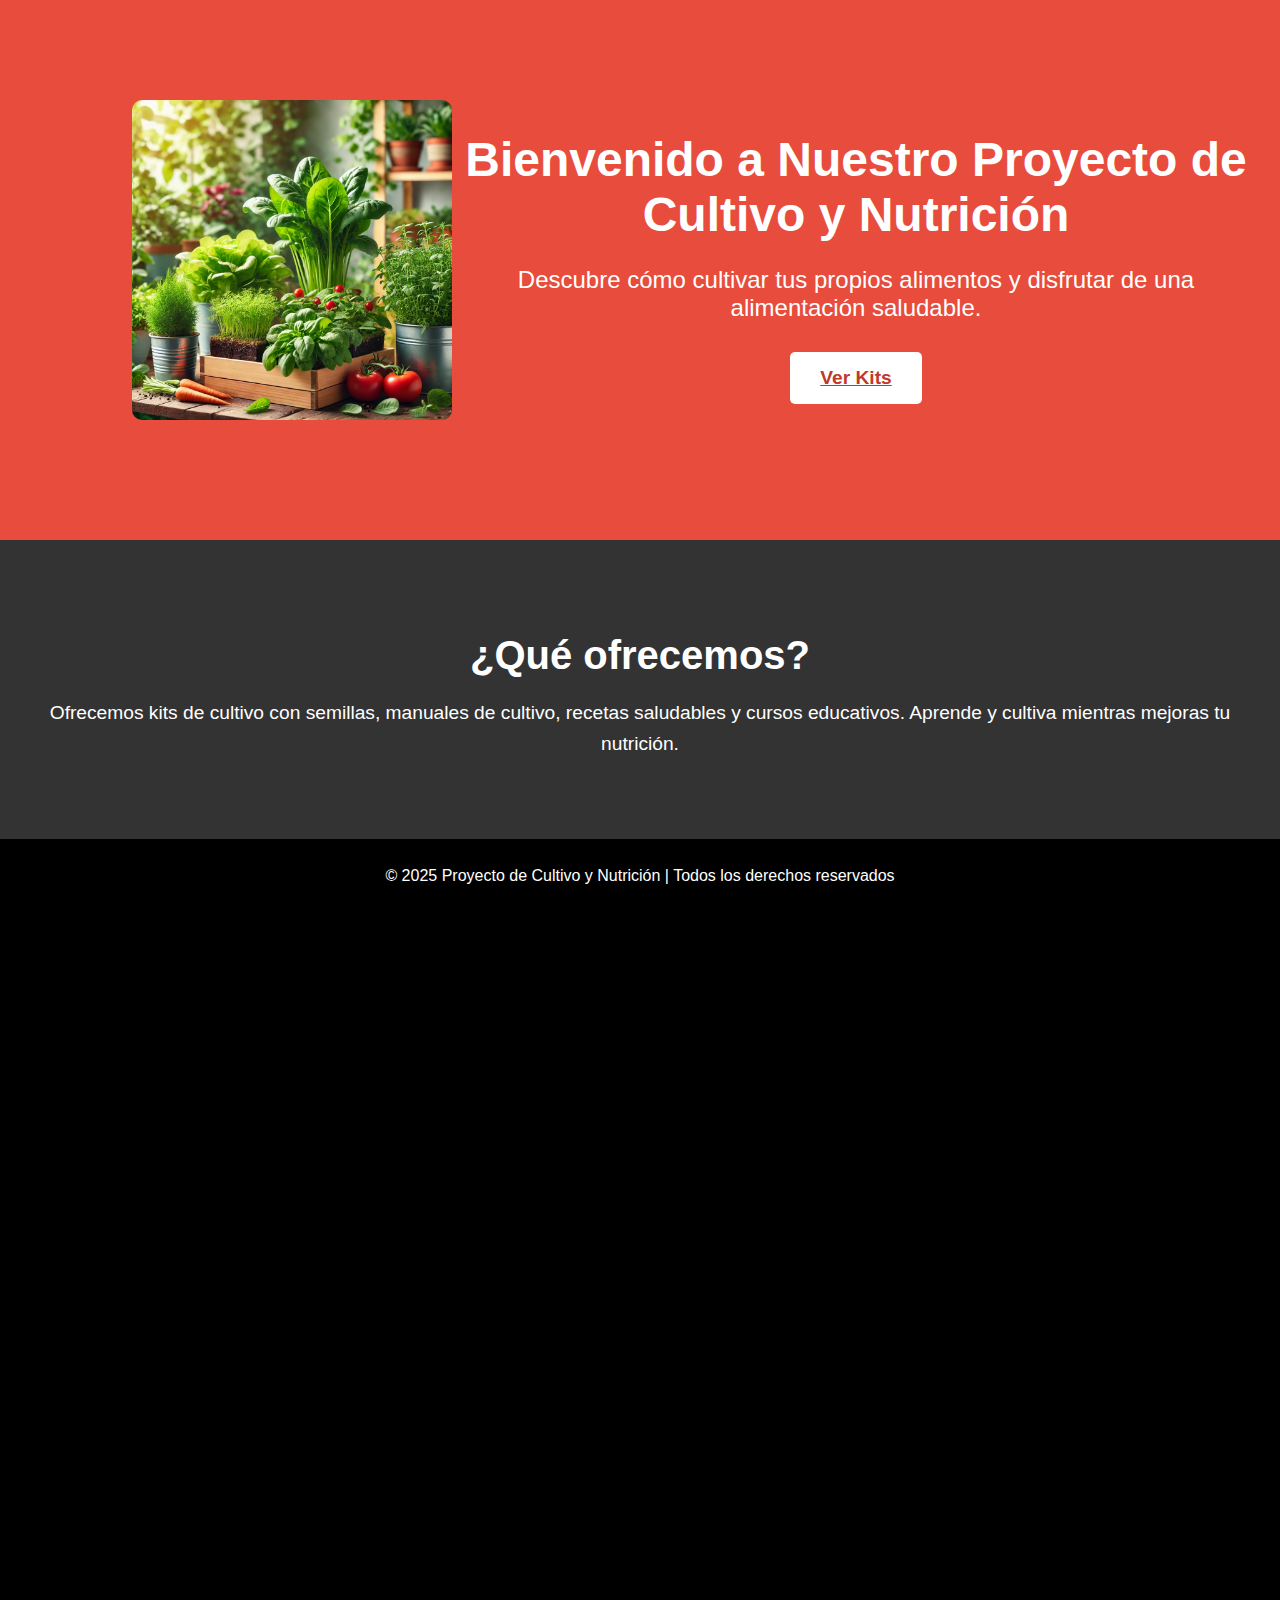
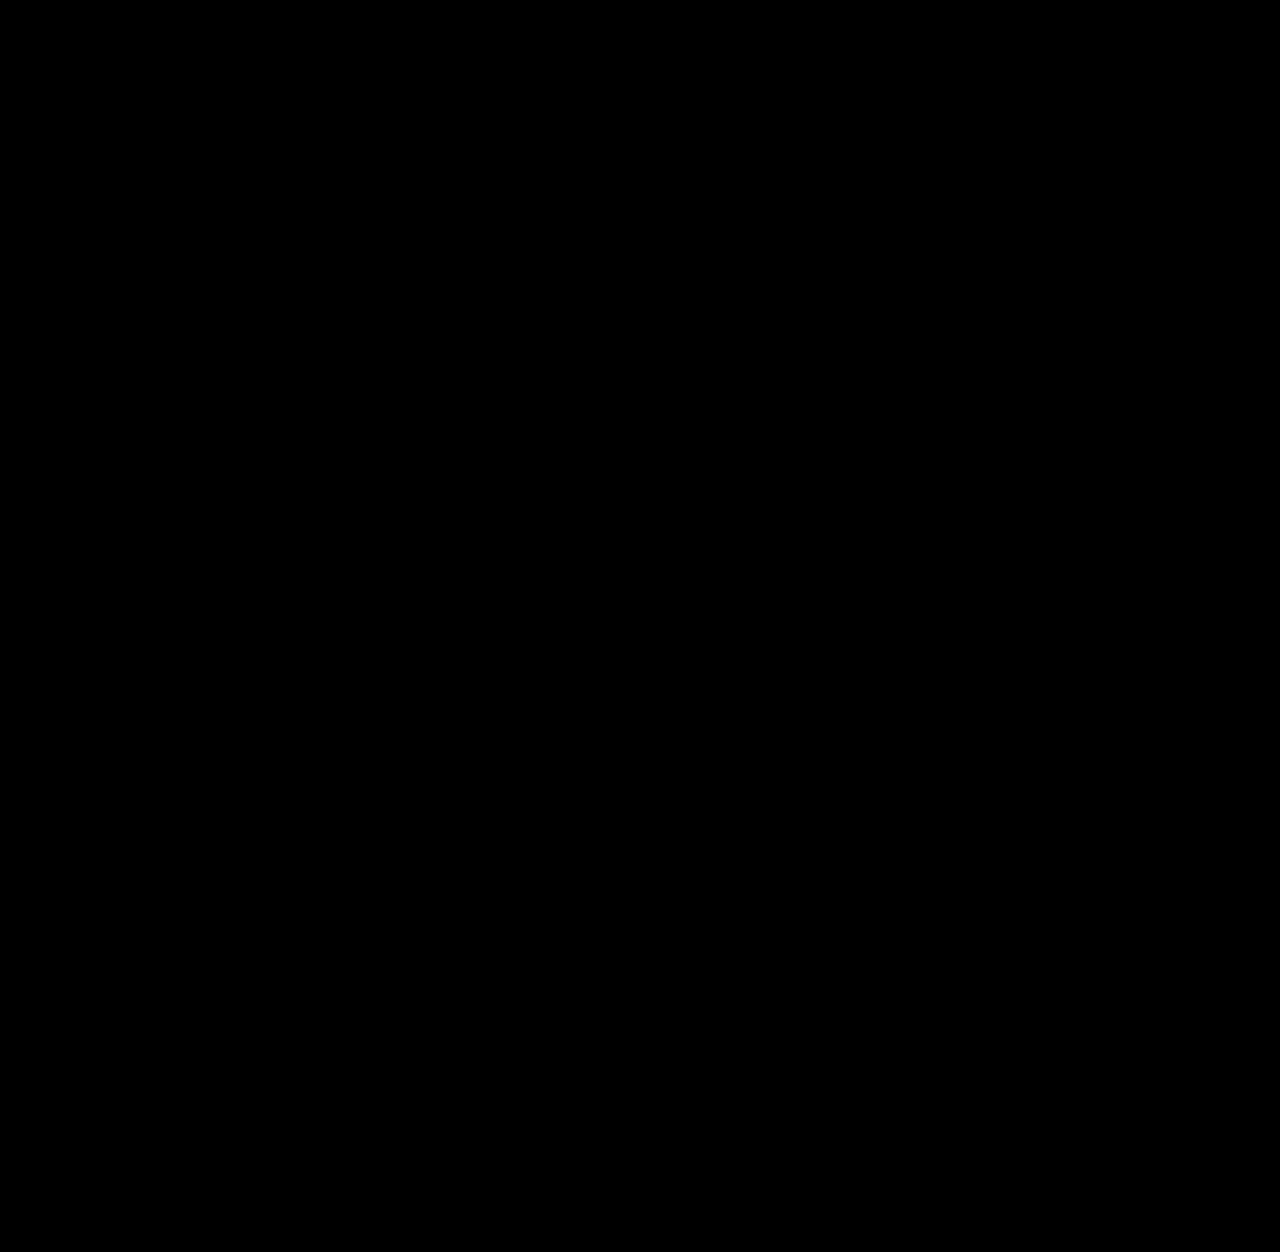
<file: index.html>
<!DOCTYPE html>
<html lang="es">
<head>
    <meta charset="UTF-8">
    <meta name="viewport" content="width=device-width, initial-scale=1.0">
    <title>Proyecto de Cultivo y Nutrición</title>
    <link rel="stylesheet" href="./css/styles.css">  <!-- Estilos comunes -->
    <link rel="stylesheet" href="./css/index.css">   <!-- Estilos específicos para index -->
    <!-- Agregar el CDN de AOS para animaciones -->
    <link rel="stylesheet" href="https://cdn.jsdelivr.net/npm/aos@2.3.1/dist/aos.css">
</head>
<body>
    <!-- Sección de Bienvenida -->
    <section id="hero" data-aos="fade-up">
        <img src="./assets/img/inicio.webp" alt="Imagen de Cultivo y Nutrición" class="hero-img">
        <div>
            <h1>Bienvenido a Nuestro Proyecto de Cultivo y Nutrición</h1>
            <p>Descubre cómo cultivar tus propios alimentos y disfrutar de una alimentación saludable.</p>
            <a href="kits.html" class="cta-button">Ver Kits</a>
        </div>
    </section>

    <!-- Sección Sobre Nosotros -->
    <section id="about" data-aos="fade-up">
        <h2>¿Qué ofrecemos?</h2>
        <p>Ofrecemos kits de cultivo con semillas, manuales de cultivo, recetas saludables y cursos educativos. Aprende y cultiva mientras mejoras tu nutrición.</p>
    </section>

    <!-- Sección de Beneficios -->
    <section id="benefits" data-aos="fade-up">
        <h2>Beneficios de Unirte a Nuestro Proyecto</h2>
        <div class="benefit" data-aos="zoom-in">
            <img src="./assets/img/imagen1.webp" alt="Beneficio 1">
            <p>Obtén kits de cultivo con todo lo necesario para empezar en tu hogar.</p>
        </div>
        <div class="benefit" data-aos="zoom-in">
            <img src="./assets/img/imagen2.webp" alt="Beneficio 2">
            <p>Accede a recetas saludables que mejorarán tu alimentación.</p>
        </div>
        <div class="benefit" data-aos="zoom-in">
            <img src="./assets/img/imagen4.webp" alt="Beneficio 3">
            <p>Aprende sobre nutrición y cultivo sostenible con nuestros cursos educativos.</p>
        </div>
    </section>

    <!-- Llamado a la acción -->
    <section id="cta" data-aos="fade-up">
        <h2>¡Comienza tu viaje hacia una vida más saludable hoy!</h2>
        <a href="kits.html" class="cta-button">Compra tu Kit de Cultivo</a>
    </section>

    <!-- Pie de página -->
    <footer>
        <p>&copy; 2025 Proyecto de Cultivo y Nutrición | Todos los derechos reservados</p>
    </footer>

    <script src="./js/script.js"></script>
    <!-- Inicializa AOS -->
    <script src="https://cdn.jsdelivr.net/npm/aos@2.3.1/dist/aos.js"></script>
    <script>
        window.onload = function() {
            AOS.init({
                duration: 1000,  // Duración de la animación
                once: true        // Solo se ejecuta una vez
            });
        };
    </script>
</body>
</html>
</file>
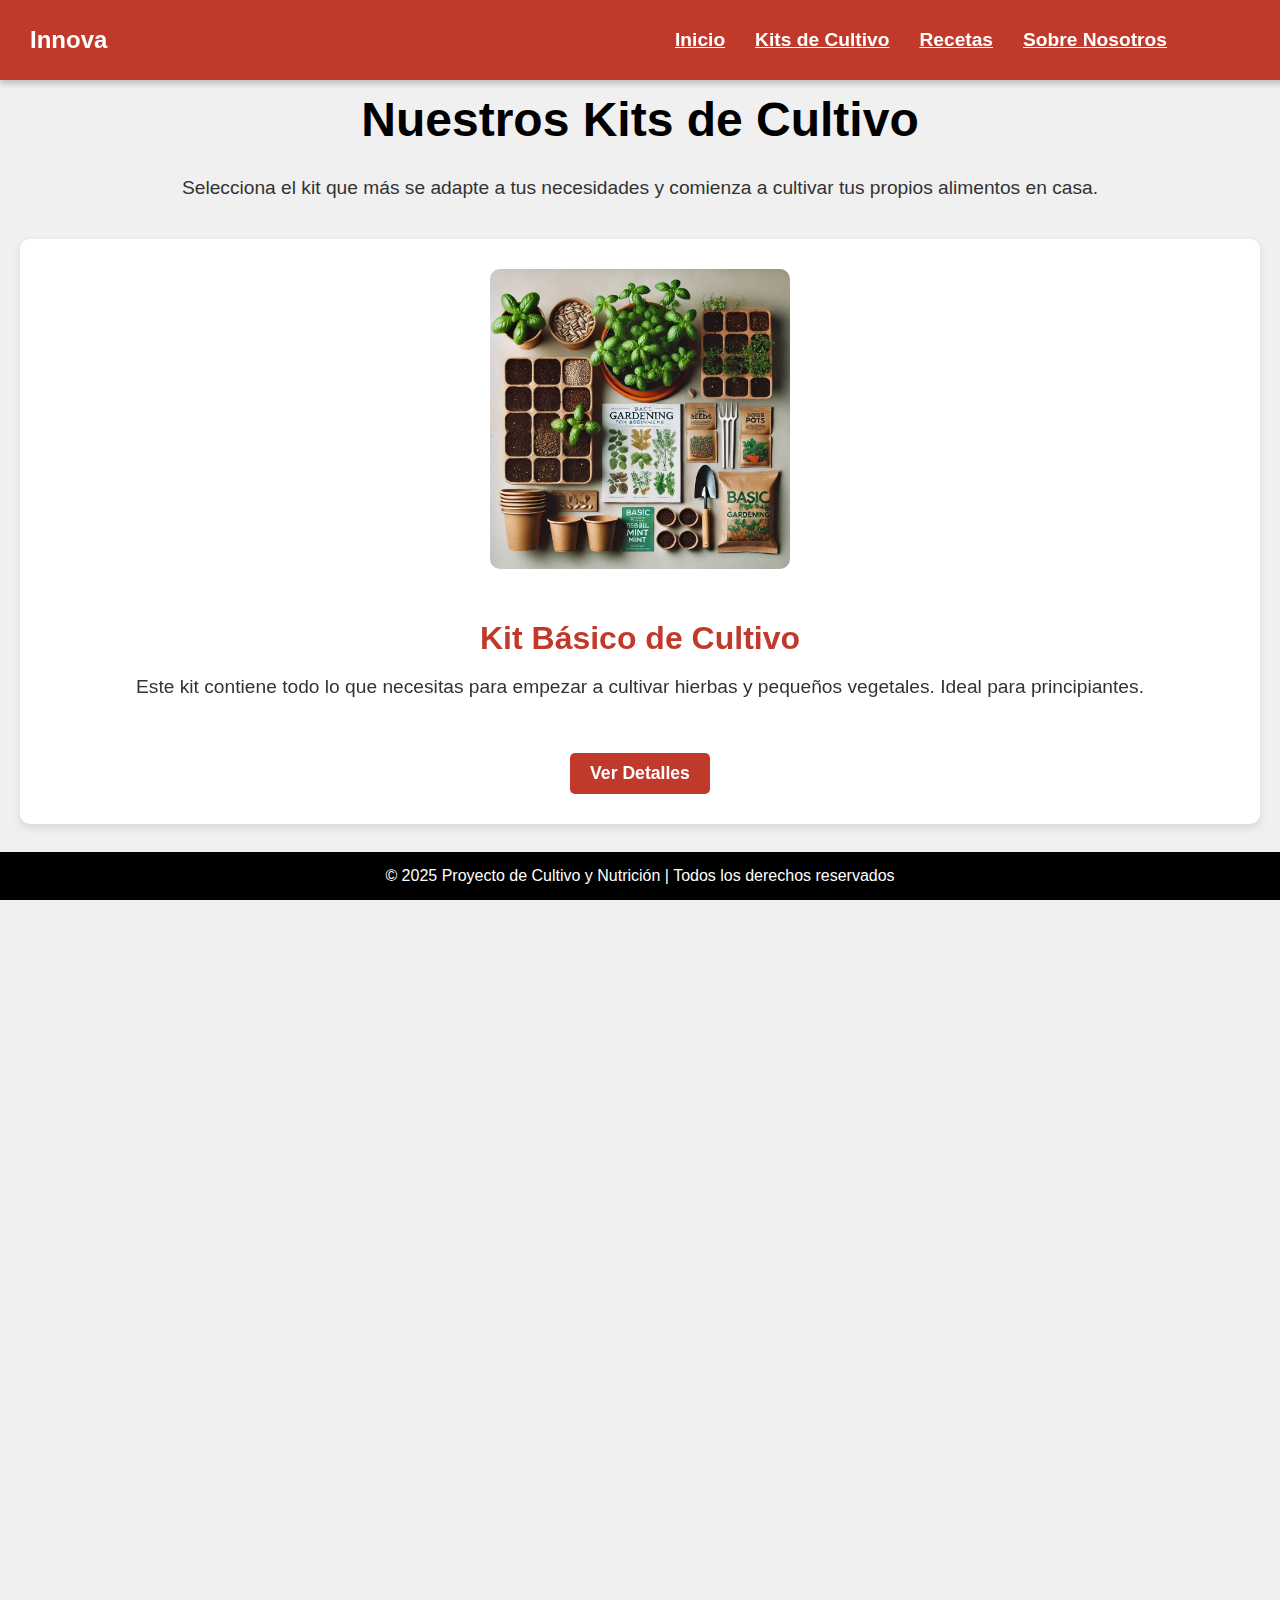
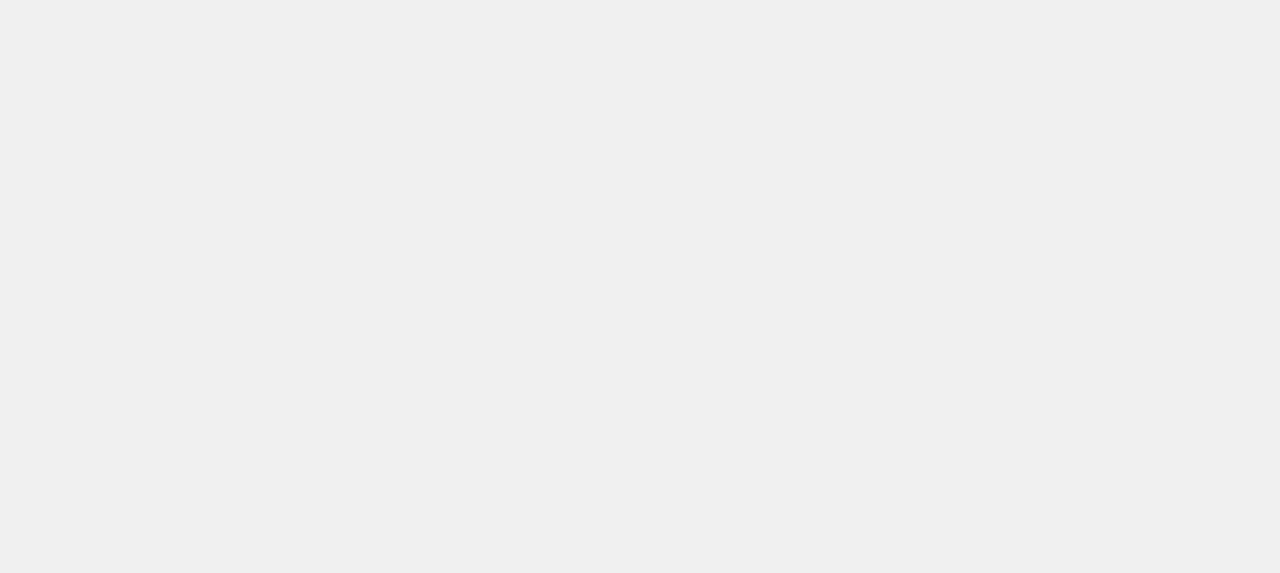
<file: kits.html>
<!DOCTYPE html>
<html lang="es">
<head>
    <meta charset="UTF-8">
    <meta name="viewport" content="width=device-width, initial-scale=1.0">
    <title>Kits de Cultivo</title>
    <link rel="stylesheet" href="./css/styles.css">  <!-- Estilos comunes -->
    <link rel="stylesheet" href="./css/kits.css">    <!-- Estilos específicos para kits -->
    <!-- Agregar el CDN de AOS para animaciones -->
    <link rel="stylesheet" href="https://cdn.jsdelivr.net/npm/aos@2.3.1/dist/aos.css">
</head>
<body>
    <!-- Contenedor donde se insertará la navbar -->
    <nav id="navbar-container">
        <div id="navbar-title-container">
            <div id="hamburger-icon" class="hamburger-icon">
                &#9776; <!-- Icono de hamburguesa -->
            </div>
            <span id="navbar-title">Innova</span> <!-- Título al lado del icono -->
        </div>
        <ul id="navbar-links">
            <li><a href="index.html">Inicio</a></li>
            <li><a href="kits.html">Kits de Cultivo</a></li>
            <li><a href="recetas.html">Recetas</a></li>
            <li><a href="nosotros.html">Sobre Nosotros</a></li>
        </ul>
    </nav>
    <!-- Sección de Kits -->
    <section id="kits" data-aos="fade-up">
        <h1>Nuestros Kits de Cultivo</h1>
        <p>Selecciona el kit que más se adapte a tus necesidades y comienza a cultivar tus propios alimentos en casa.</p>

        <!-- Kit 1 -->
        <div class="kit" data-aos="zoom-in">
            <img src="./assets/img/basico.webp" alt="Kit Básico de Cultivo">
            <h2>Kit Básico de Cultivo</h2>
            <p>Este kit contiene todo lo que necesitas para empezar a cultivar hierbas y pequeños vegetales. Ideal para principiantes.</p>
            <button class="btn-ver-detalles" onclick="toggleDetails('kit1')">Ver Detalles</button>
            <div id="kit1" class="detalles-kit" style="display: none;">
                <h3>Contenido del Kit:</h3>
                <ul>
                    <li>Semillas de albahaca, menta, y perejil.</li>
                    <li>Macetas biodegradables.</li>
                    <li>Tierra orgánica para cultivos pequeños.</li>
                    <li>Instrucciones detalladas para cultivar en casa.</li>
                </ul>
                <p><strong>Precio:</strong> S/ 20.00 </p>
            </div>
        </div>

        <!-- Kit 2 -->
        <div class="kit" data-aos="zoom-in">
            <img src="./assets/img/avansado.webp" alt="Kit Avanzado de Cultivo" >
            <h2>Kit Avanzado de Cultivo</h2>
            <p>Perfecto para quienes buscan un desafío mayor, incluye herramientas adicionales, más variedades de semillas y un manual detallado.</p>
            <button class="btn-ver-detalles" onclick="toggleDetails('kit2')">Ver Detalles</button>
            <div id="kit2" class="detalles-kit" style="display: none;">
                <h3>Contenido del Kit:</h3>
                <ul>
                    <li>Semillas de tomate, pepino, y zanahoria.</li>
                    <li>Macetas y herramientas de jardinería.</li>
                    <li>Fertilizantes orgánicos.</li>
                    <li>Manual avanzado con consejos para cultivos más grandes.</li>
                </ul>
                <p><strong>Precio:</strong> S/ 35.00 </p>
            </div>
        </div>

        <!-- Kit 3 -->
        <div class="kit" data-aos="zoom-in">
            <img src="./assets/img/familiar.webp" alt="Kit Familiar de Cultivo">
            <h2>Kit Familiar de Cultivo</h2>
            <p>Un kit completo para toda la familia. Perfecto para compartir la experiencia de cultivar en conjunto.</p>
            <button class="btn-ver-detalles" onclick="toggleDetails('kit3')">Ver Detalles</button>
            <div id="kit3" class="detalles-kit" style="display: none;">
                <h3>Contenido del Kit:</h3>
                <ul>
                    <li>Semillas de lechuga, zanahoria, y girasol.</li>
                    <li>Macetas grandes para cultivo en el jardín.</li>
                    <li>Kit de herramientas para toda la familia.</li>
                    <li>Manual para cultivo familiar y en equipo.</li>
                </ul>
                <p><strong>Precio:</strong> S/ 50.00 </p>
            </div>
        </div>

    </section>

    <!-- Pie de página -->
    <footer>
        <p>&copy; 2025 Proyecto de Cultivo y Nutrición | Todos los derechos reservados</p>
    </footer>

    <script>
        function toggleDetails(kitId) {
            // Obtener el contenedor de los detalles del kit
            var detalles = document.getElementById(kitId);

            // Verificar si el contenedor está oculto o visible
            if (detalles.style.display === "none") {
                detalles.style.display = "block";  // Mostrar detalles
            } else {
                detalles.style.display = "none";  // Ocultar detalles
            }
        }

    </script>
    <script src="./js/script.js"></script>
    <!-- Inicializa AOS -->
    <script src="https://cdn.jsdelivr.net/npm/aos@2.3.1/dist/aos.js"></script>
    <script>
        window.onload = function() {
            AOS.init({
                duration: 1000,  // Duración de la animación
                once: true        // Solo se ejecuta una vez
            });
        };
    </script>
</body>
</html>
</file>
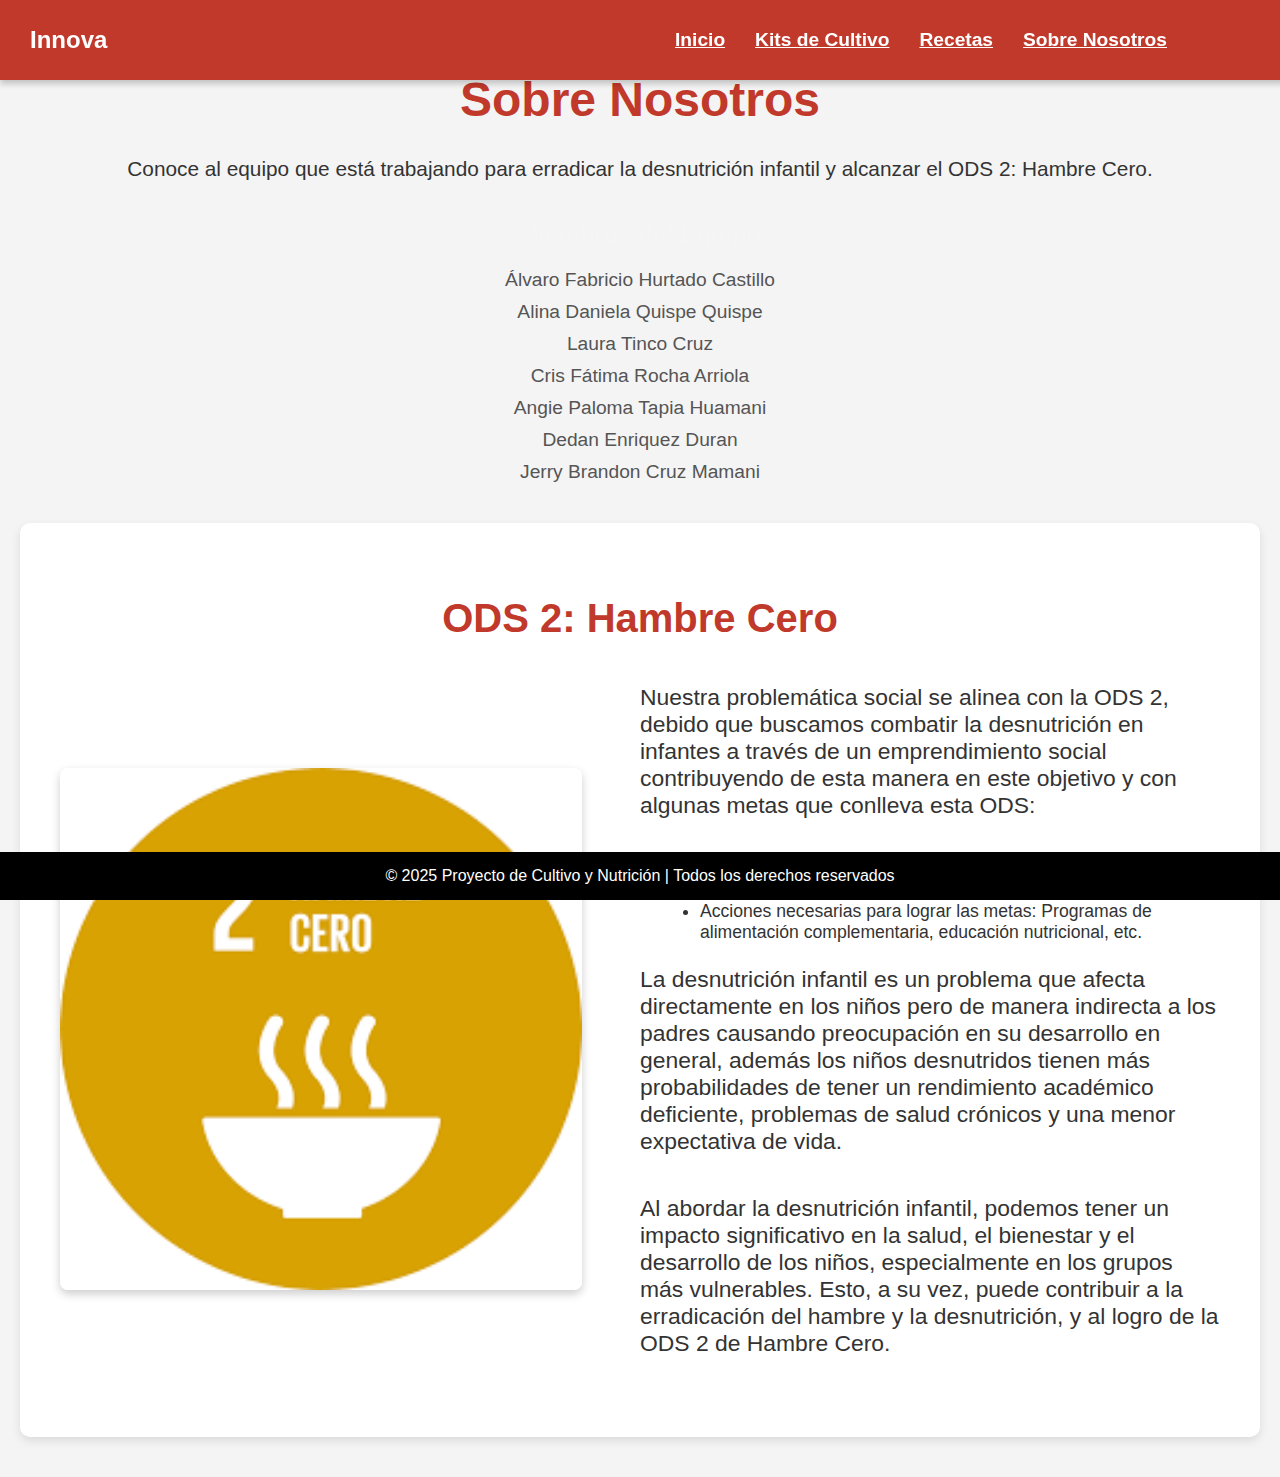
<file: nosotros.html>
<!DOCTYPE html>
<html lang="es">
<head>
    <meta charset="UTF-8">
    <meta name="viewport" content="width=device-width, initial-scale=1.0">
    <title>Sobre Nosotros</title>
    <link rel="stylesheet" href="./css/styles.css">  <!-- Estilos comunes -->
    <link rel="stylesheet" href="./css/nosotros.css">    <!-- Estilos específicos para la sección "Nosotros" --> 
</head>
<body>
    <!-- Contenedor donde se insertará la navbar -->
    <nav id="navbar-container">
        <div id="navbar-title-container">
            <div id="hamburger-icon" class="hamburger-icon">
                &#9776; <!-- Icono de hamburguesa -->
            </div>
            <span id="navbar-title">Innova</span> <!-- Título al lado del icono -->
        </div>
        <ul id="navbar-links">
            <li><a href="index.html">Inicio</a></li>
            <li><a href="kits.html">Kits de Cultivo</a></li>
            <li><a href="recetas.html">Recetas</a></li>
            <li><a href="nosotros.html">Sobre Nosotros</a></li>
        </ul>
    </nav>

    <!-- Sección Sobre Nosotros -->
    <section id="nosotros">
        <h1>Sobre Nosotros</h1>
        <p>Conoce al equipo que está trabajando para erradicar la desnutrición infantil y alcanzar el ODS 2: Hambre Cero.</p>

        <!-- Equipo -->
        <div id="equipo">
            <h2>Miembros del Equipo</h2>
            <ul>
                <li>Álvaro Fabricio Hurtado Castillo</li>
                <li>Alina Daniela Quispe Quispe</li>
                <li>Laura Tinco Cruz</li>
                <li>Cris Fátima Rocha Arriola</li>
                <li>Angie Paloma Tapia Huamani</li>
                <li>Dedan Enriquez Duran</li>
                <li>Jerry Brandon Cruz Mamani</li>
            </ul>
        </div>

        <!-- Justificación del Proyecto -->
        <div id="justificacion">
            <h2>ODS 2: Hambre Cero</h2>
            <div class="contenido">
                
                <img src="./assets/img/ods2.png" alt="ODS 2: Hambre Cero" class="img-justificacion">
                <div class="texto-justificacion">
                    <p>Nuestra problemática social se alinea con la ODS 2, debido que buscamos combatir la desnutrición en infantes a través de un emprendimiento social contribuyendo de esta manera en este objetivo y con algunas metas que conlleva esta ODS:</p>
                    <ul>
                        <li>Metas específicas relevantes (ej. acabar con todas las formas de malnutrición).</li>
                        <li>Acciones necesarias para lograr las metas: Programas de alimentación complementaria, educación nutricional, etc.</li>
                    </ul>
                    <p>La desnutrición infantil es un problema que afecta directamente en los niños pero de manera indirecta a los padres causando preocupación en su desarrollo en general, además los niños desnutridos tienen más probabilidades de tener un rendimiento académico deficiente, problemas de salud crónicos y una menor expectativa de vida.</p>
                    <p>Al abordar la desnutrición infantil, podemos tener un impacto significativo en la salud, el bienestar y el desarrollo de los niños, especialmente en los grupos más vulnerables. Esto, a su vez, puede contribuir a la erradicación del hambre y la desnutrición, y al logro de la ODS 2 de Hambre Cero.</p>
                </div>
            </div>
        </div>

    </section>

    <!-- Pie de página -->
    <footer>
        <p>&copy; 2025 Proyecto de Cultivo y Nutrición | Todos los derechos reservados</p>
    </footer>

    <script src="./js/script.js"></script>
</body>
</html>
</file>
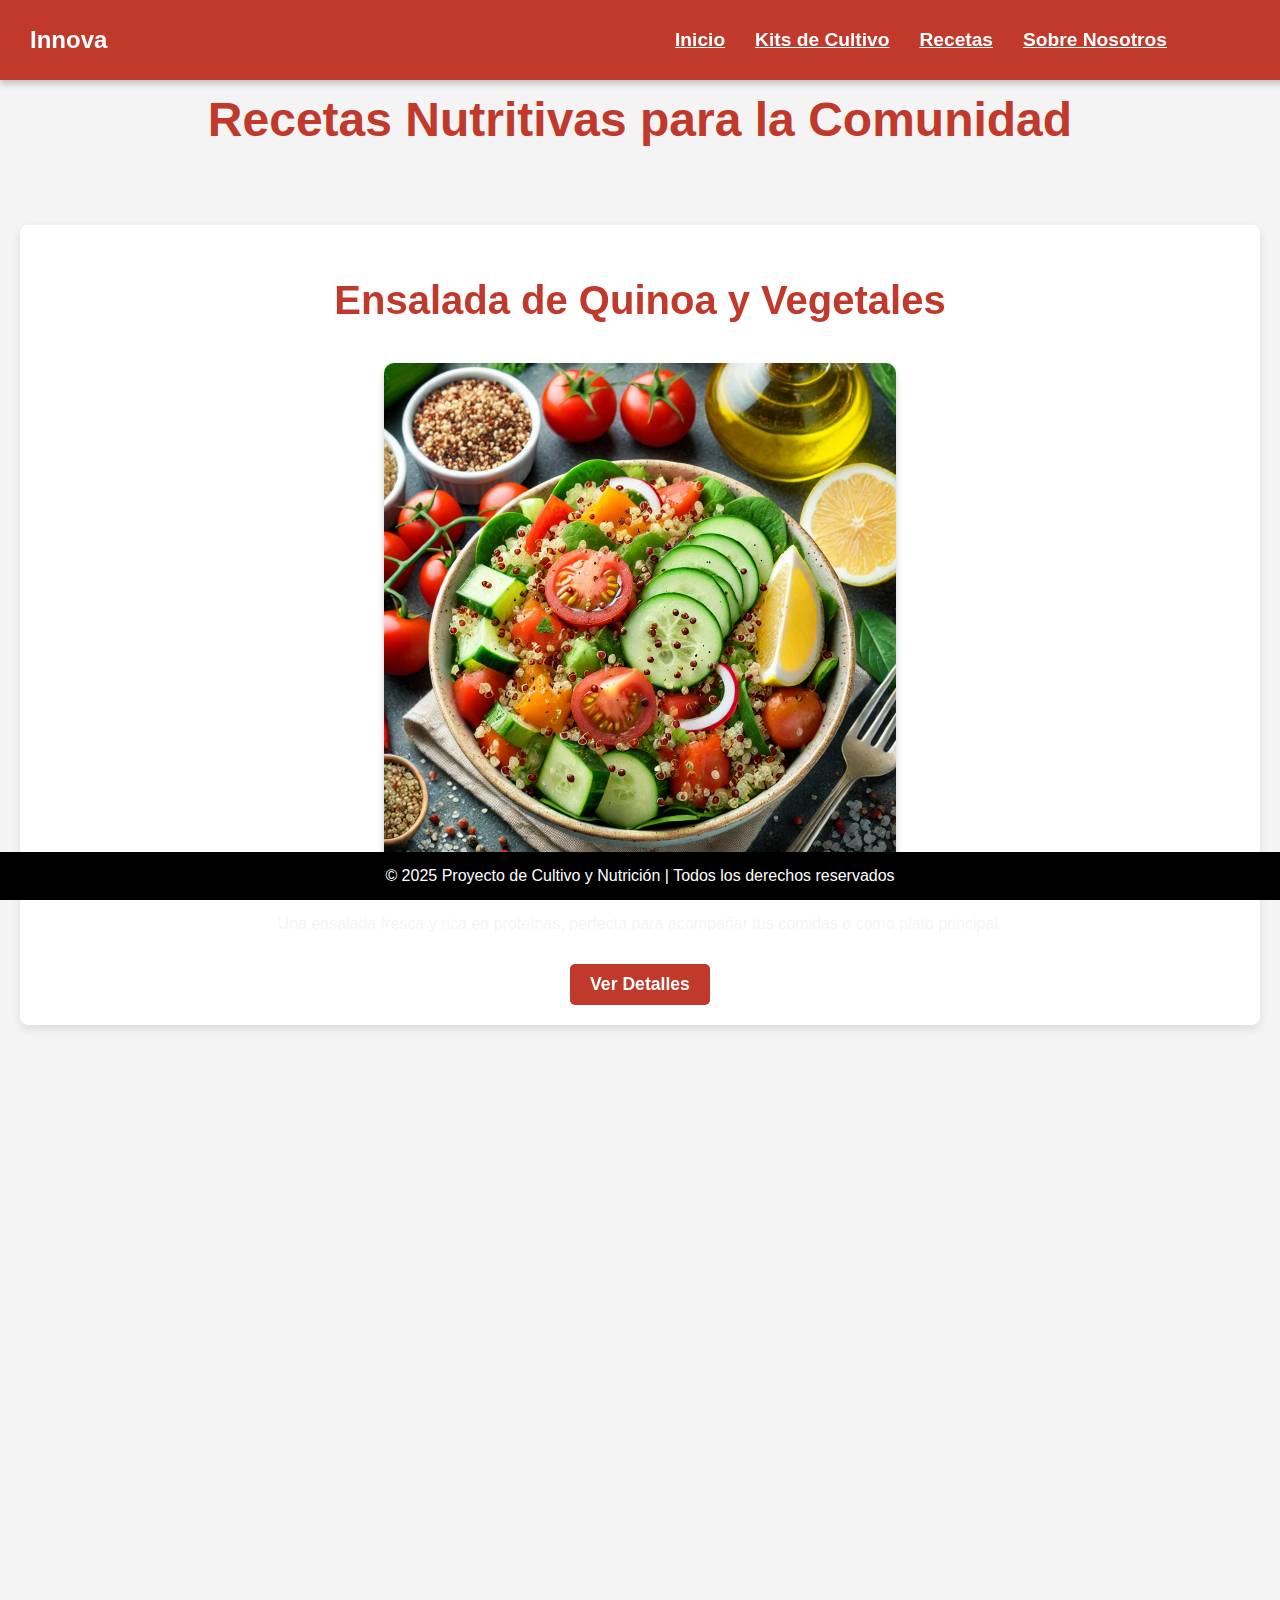
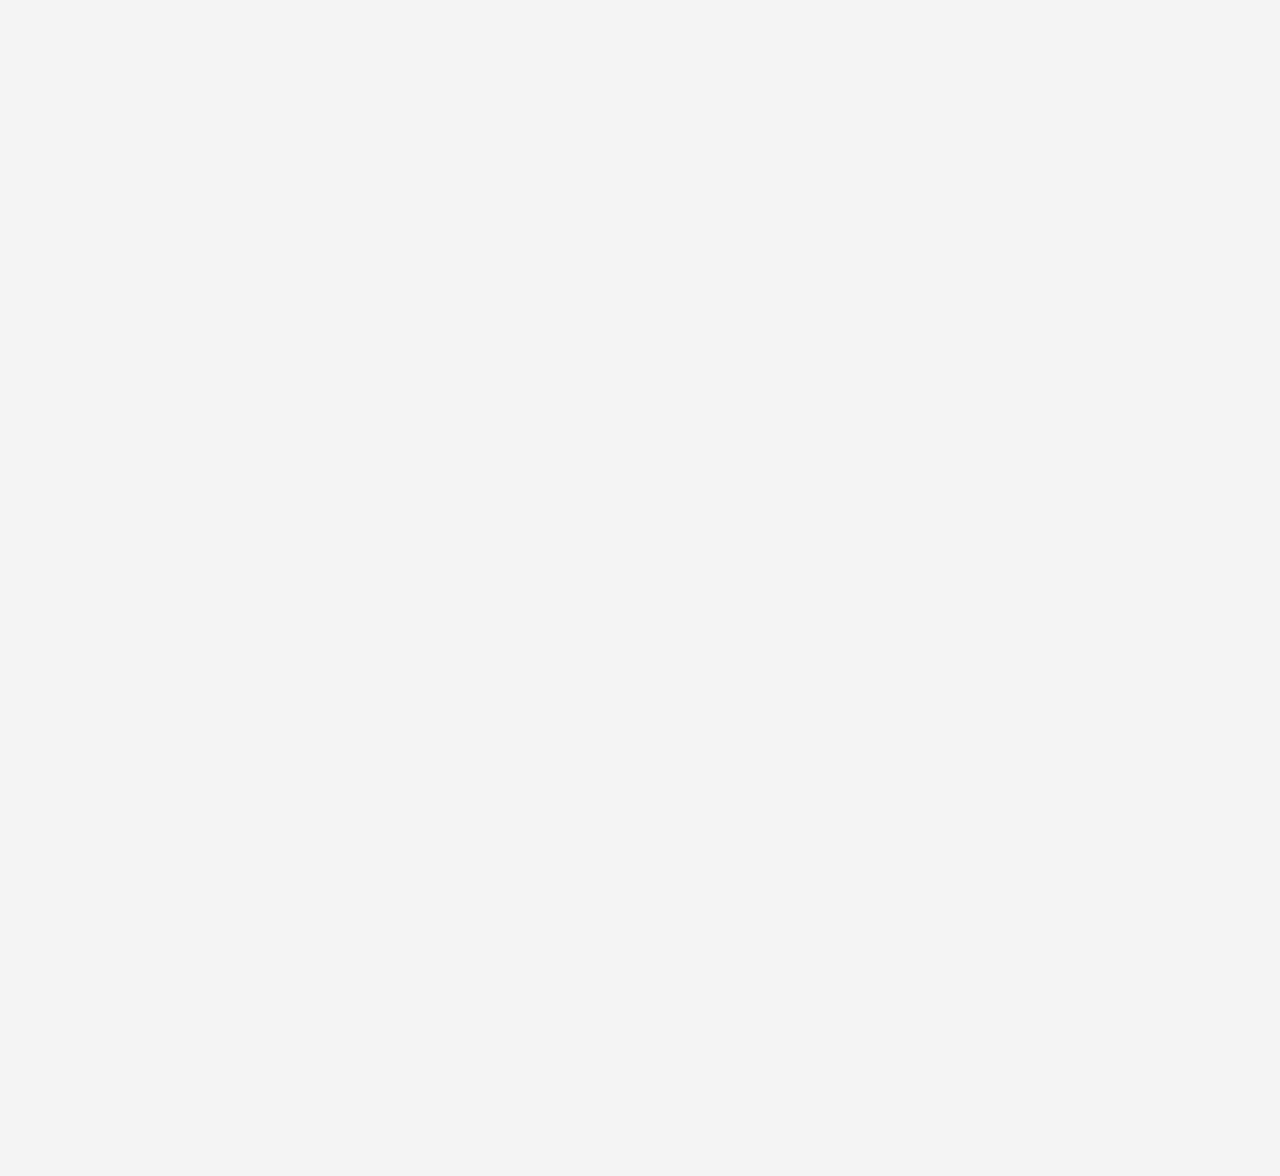
<file: recetas.html>
<!DOCTYPE html>
<html lang="es">
<head>
    <meta charset="UTF-8">
    <meta name="viewport" content="width=device-width, initial-scale=1.0">
    <title>Recetas Nutritivas</title>
    <link rel="stylesheet" href="./css/styles.css">  <!-- Estilos comunes -->
    <link rel="stylesheet" href="./css/recetas.css">    <!-- Estilos específicos para recetas -->
    <!-- Agregar el CDN de AOS para animaciones -->
    <link rel="stylesheet" href="https://cdn.jsdelivr.net/npm/aos@2.3.1/dist/aos.css">
</head>
<body>
    <!-- Contenedor donde se insertará la navbar -->
    <nav id="navbar-container">
        <div id="navbar-title-container">
            <div id="hamburger-icon" class="hamburger-icon">
                &#9776; <!-- Icono de hamburguesa -->
            </div>
            <span id="navbar-title">Innova</span> <!-- Título al lado del icono -->
        </div>
        <ul id="navbar-links">
            <li><a href="index.html">Inicio</a></li>
            <li><a href="kits.html">Kits de Cultivo</a></li>
            <li><a href="recetas.html">Recetas</a></li>
            <li><a href="nosotros.html">Sobre Nosotros</a></li>
        </ul>
    </nav>

    <!-- Sección de Recetas Nutritivas -->
    <section id="recetas" data-aos="fade-up">
        <h1>Recetas Nutritivas para la Comunidad</h1>
        <p>Descubre recetas fáciles y saludables que puedes preparar con ingredientes frescos.</p>

        <!-- Receta 1 -->
        <div class="receta" data-aos="zoom-in">
            <h2>Ensalada de Quinoa y Vegetales</h2>
            <img src="./assets/img/ensalada.webp" alt="Ensalada de Quinoa y Vegetales">
            <p>Una ensalada fresca y rica en proteínas, perfecta para acompañar tus comidas o como plato principal.</p>
            <button class="btn-ver-detalles" onclick="toggleDetails('receta1')">Ver Detalles</button>
            <div id="receta1" class="detalles-receta" style="display: none;">
                <h3>Ingredientes:</h3>
                <ul>
                    <li>1 taza de quinoa cocida</li>
                    <li>1 pepino picado</li>
                    <li>1 pimiento rojo picado</li>
                    <li>Tomates cherry partidos a la mitad</li>
                    <li>Aceite de oliva extra virgen</li>
                    <li>Zumo de limón</li>
                    <li>Sal y pimienta al gusto</li>
                </ul>
                <h3>Instrucciones:</h3>
                <ol>
                    <li>Cocina la quinoa según las instrucciones del paquete.</li>
                    <li>En un bol grande, mezcla la quinoa con los vegetales picados.</li>
                    <li>Añade el aceite de oliva, el zumo de limón, sal y pimienta al gusto.</li>
                    <li>Mezcla bien y sirve fresca.</li>
                </ol>
                <p><strong>Tiempo de preparación:</strong> 20 minutos</p>
            </div>
        </div>

        <!-- Receta 2 -->
        <div class="receta" data-aos="zoom-in">
            <h2>Sopa de Lentejas y Verduras</h2>
            <img src="./assets/img/sopagarbasos.webp" alt="Sopa de Lentejas y Verduras">
            <p>Una sopa reconfortante y llena de nutrientes, ideal para los días fríos.</p>
            <button class="btn-ver-detalles" onclick="toggleDetails('receta2')">Ver Detalles</button>
            <div id="receta2" class="detalles-receta" style="display: none;">
                <h3>Ingredientes:</h3>
                <ul>
                    <li>1 taza de lentejas</li>
                    <li>2 zanahorias picadas</li>
                    <li>1 cebolla picada</li>
                    <li>1 pimiento verde picado</li>
                    <li>2 dientes de ajo picados</li>
                    <li>1 litro de caldo de verduras</li>
                    <li>1 hoja de laurel</li>
                    <li>Sal y pimienta al gusto</li>
                </ul>
                <h3>Instrucciones:</h3>
                <ol>
                    <li>En una olla, sofríe la cebolla, ajo y zanahorias hasta que estén tiernas.</li>
                    <li>Agrega las lentejas, el caldo de verduras y la hoja de laurel.</li>
                    <li>Cocina a fuego medio durante 30-40 minutos hasta que las lentejas estén suaves.</li>
                    <li>Agrega sal y pimienta al gusto antes de servir.</li>
                </ol>
                <p><strong>Tiempo de preparación:</strong> 45 minutos</p>
            </div>
        </div>

        <!-- Receta 3 -->
        <div class="receta" data-aos="zoom-in">
            <h2>Tacos de Garbanzos</h2>
            <img src="./assets/img/tacos.webp" alt="Tacos de Garbanzos">
            <p>Un delicioso plato vegano lleno de sabor, ideal para cualquier comida del día.</p>
            <button class="btn-ver-detalles" onclick="toggleDetails('receta3')">Ver Detalles</button>
            <div id="receta3" class="detalles-receta" style="display: none;">
                <h3>Ingredientes:</h3>
                <ul>
                    <li>1 taza de garbanzos cocidos</li>
                    <li>1 aguacate picado</li>
                    <li>1 cebolla morada picada</li>
                    <li>2 tortillas de maíz</li>
                    <li>Salsa de tomate</li>
                    <li>Cilantro fresco picado</li>
                    <li>Sal y pimienta al gusto</li>
                </ul>
                <h3>Instrucciones:</h3>
                <ol>
                    <li>En una sartén, calienta los garbanzos con un poco de aceite y sal.</li>
                    <li>Calienta las tortillas en otra sartén.</li>
                    <li>Rellena las tortillas con los garbanzos, aguacate, cebolla y salsa de tomate.</li>
                    <li>Decora con cilantro fresco y disfruta.</li>
                </ol>
                <p><strong>Tiempo de preparación:</strong> 15 minutos</p>
            </div>
        </div>

    </section>

    <!-- Pie de página -->
    <footer>
        <p>&copy; 2025 Proyecto de Cultivo y Nutrición | Todos los derechos reservados</p>
    </footer>

    
    <script>
        function toggleDetails(recetaId) {
            // Obtener el contenedor de los detalles de la receta
            var detalles = document.getElementById(recetaId);

            // Verificar si el contenedor está oculto o visible
            if (detalles.style.display === "none") {
                detalles.style.display = "block";  // Mostrar detalles
            } else {
                detalles.style.display = "none";  // Ocultar detalles
            }
        }

    </script>
    <script src="./js/script.js"></script>
    <!-- Inicializa AOS -->
    <script src="https://cdn.jsdelivr.net/npm/aos@2.3.1/dist/aos.js"></script>
    <script>
        window.onload = function() {
            AOS.init({
                duration: 1000,  // Duración de la animación
                once: true        // Solo se ejecuta una vez
            });
        };
    </script>
</body>
</html>
</file>
<file: css/styles.css>
/* Estilos comunes para todo el sitio */

body {
    font-family: 'Arial', sans-serif;
    background-color: #000000; /* Fondo negro */
    color: #f5f5f5; /* Color de texto blanco para contrastar */
    margin: 0;
    padding: 0;
}

/* Estilos para la barra de navegación */
#navbar-container {
    position: fixed;
    top: 0;
    left: 0;
    width: 100%;
    height: 60px;
    background-color: #C0392B; /* Rojo oscuro */
    z-index: 1000; /* Asegura que el navbar esté por encima de otros elementos */
    padding: 10px 20px;
    display: flex;
    justify-content: space-between;
    align-items: center;
    box-shadow: 0 4px 6px rgba(0, 0, 0, 0.2);
}

/* Contenedor para el icono de la hamburguesa y el título */
#navbar-title-container {
    display: flex;
    align-items: center; /* Alinear verticalmente */
}

#navbar-title {
    font-size: 1.5em;
    color: white;
    margin-left: 10px; /* Espacio entre el icono y el título */
    font-weight: bold;
}

/* Lista de enlaces en el navbar */
#navbar-container ul {
    list-style: none;
    display: flex;
    justify-content: flex-start; /* Alineación de los elementos del menú */
    margin: 0;
    padding: 0;
    width: 50%; /* Asegura que el menú ocupe solo el 50% del navbar */
}

#navbar-container ul li {
    margin: 0 15px; /* Reducir el margen entre los elementos */
}

#navbar-container ul li a {
    color: white;
    font-weight: bold;
    font-size: 1.2em;
    transition: color 0.3s ease;
}

#navbar-container ul li a:hover {
    color: #f39c12; /* Color dorado al pasar el cursor */
}

/* Estilo para el icono hamburguesa (solo visible en móviles) */
.hamburger-icon {
    font-size: 2em;
    color: white;
    cursor: pointer;
    display: none; /* Ocultar el icono por defecto */
}

/* Mostrar el menú cuando se activa la clase "active" */
#navbar-container ul.active {
    display: flex;
    flex-direction: column;  /* Asegura que el menú se muestre en columna */
    position: absolute;
    top: 60px;  /* Asegura que el menú hamburguesa esté debajo del navbar */
    left: 0;
    background-color: #C0392B;
    width: 100%;
    z-index: 999;
}

/* Pie de página */
footer {
    background-color: #000000;
    color: white;
    text-align: center;
    padding: 15px 0;
    position: fixed;
    width: 100%;
    bottom: 0;
}

footer p {
    margin: 0;
    font-size: 1em;
}

/* Media Queries for Responsiveness */

/* Para pantallas pequeñas (móviles) */
@media (max-width: 767px) {
    #navbar-container {
        padding: 10px; /* Reducir el padding del navbar en pantallas pequeñas */
    }

    #navbar-container ul {
        display: none;  /* Ocultar el menú en pantallas pequeñas */
        width: 100%;
        flex-direction: column;
        text-align: center;
        position: absolute;
        top: 60px;  /* Asegura que el menú hamburguesa esté debajo del navbar */
        left: 0;
        background-color: #C0392B; /* Color del fondo del menú */
        z-index: 999; /* Asegura que esté por encima del contenido */
    }

    #navbar-container ul li {
        margin: 15px 0;  /* Reducir el margen entre los elementos */
    }
    #navbar-title{
        margin-left: 7rem;
    }

    .hamburger-icon {
        display: block;  /* Mostrar el icono hamburguesa solo en pantallas pequeñas */
    }

    footer p {
        font-size: 0.9em;
    }

}

/* Para pantallas más grandes (tabletas y escritorios) */
@media (min-width: 768px) {
    #navbar-container {
        padding: 10px 20px; /* Asegura que haya suficiente espacio en pantallas grandes */
    }

    #navbar-container ul {
        display: flex;  /* Mostrar el menú horizontalmente en pantallas grandes */
        justify-content: flex-start;
    }

    .hamburger-icon {
        display: none; /* Ocultar el icono en pantallas grandes */
    }

    footer p {
        font-size: 1em;
    }
}
</file>
<file: css/index.css>
/* Sección de Bienvenida */
#hero {
    position: relative;
    background-color: #e74c3c;
    display: flex;
    flex-direction: row;
    color: white;
    text-align: center;
    padding: 100px 20px;
    z-index: 0;
}

.hero-img {
    width: 25vw;
    height: 25vw;
    margin-left: 7rem;
    border-radius: 10px;
    margin-bottom: 20px;
}

#hero h1 {
    font-size: 3em;
    margin-bottom: 20px;
}

#hero p {
    font-size: 1.5em;
    margin-bottom: 30px;
}

/* Botón de llamada a la acción */
.cta-button {
    display: inline-block;
    background-color: #ffffff;
    color: #C0392B;
    padding: 15px 30px;
    font-size: 1.2em;
    font-weight: bold;
    border-radius: 5px;
    transition: background-color 0.3s ease;
}

.cta-button:hover {
    background-color: #f39c12;
    color: white;
}

/* Sección Sobre Nosotros */
#about {
    background-color: #333333; /* Fondo gris oscuro */
    color: white;
    padding: 60px 20px;
    text-align: center;
}

#about h2 {
    font-size: 2.5em;
    margin-bottom: 20px;
}

#about p {
    font-size: 1.2em;
    line-height: 1.6;
}

/* Sección de Beneficios */
#benefits {
    background-color: #f4f4f4;
    text-align: center;
    padding: 60px 20px;
}

#benefits h2 {
    font-size: 2.5em;
    margin-bottom: 30px;
    color: #C0392B;
}

.benefit {
    margin-bottom: 30px;
    padding: 20px;
}

.benefit img {
    width: 100%;
    max-width: 300px;
    height: auto;
    border-radius: 10px;
}

.benefit p {
    font-size: 2rem;
    color: #333333;
}

/* Sección de Llamada a la acción */
#cta {
    background-color: #e74c3c;
    color: white;
    text-align: center;
    padding: 50px 20px;
}

#cta h2 {
    font-size: 2.5em;
    margin-bottom: 30px;
}

/* Pie de página */
footer {
    background-color: #000000;
    color: white;
    text-align: center;
    padding: 15px 0;
    position: fixed;
    width: 100%;
    bottom: 0;
}

footer p {
    margin: 0;
    font-size: 1em;
}

/* Animación AOS */
@keyframes fadeIn {
    0% {
        opacity: 0;
    }
    100% {
        opacity: 1;
    }
}

[data-aos="fade-up"] {
    animation: fadeIn 1.5s ease-in-out;
}

/* Media Queries for Responsiveness */

/* Para pantallas pequeñas (móviles) */
@media (max-width: 767px) {
    #hero {
        flex-direction: column;
        padding: 60px 20px;
    }
    #hero h1 {
        font-size: 2.2em;
    }

    #hero p {
        font-size: 1.2em;
    }

    .cta-button {
        font-size: 1em;
        padding: 10px 20px;
    }

    #about h2 {
        font-size: 2em;
    }

    #about p {
        font-size: 1em;
    }

    #benefits h2 {
        font-size: 2em;
    }

    .benefit p {
        font-size: 1em;
    }

    #cta h2 {
        font-size: 2em;
    }

    /* Ajustar la imagen de la bienvenida */
    .hero-img {
        margin-bottom: 20px;
        margin-left: 0;
        width: 100%;
        height: auto;
    }
}
</file>
<file: css/kits.css>
/* Estilos específicos para la página de Kits de Cultivo */

#kits {
    background-color: #f0f0f0; /* Fondo gris claro */
    text-align: center;
    padding: 60px 20px;
}

#kits h1 {
    color: black;
    font-size: 3em;
    margin-bottom: 30px;
}

#kits p {
    color: #333333;
    font-size: 1.2em;
    margin-bottom: 40px;
}

.kit {
    background-color: #ffffff; /* Fondo blanco para cada kit */
    padding: 30px;
    margin-bottom: 40px;
    box-shadow: 0px 4px 8px rgba(0, 0, 0, 0.1); /* Sombra ligera */
    border-radius: 10px;
    text-align: center;
}

.kit img {
    width: 100%;
    max-width: 300px;
    height: auto;
    border-radius: 10px;
    margin-bottom: 20px;
}

.kit h2 {
    font-size: 2em;
    color: #C0392B; /* Color rojo para el título */
    margin-bottom: 10px;
}

.kit p {
    font-size: 1.1em;
    color: #333333;
    margin-bottom: 20px;
}

.cta-button {
    display: inline-block;
    background-color: #C0392B; /* Rojo */
    color: white;
    padding: 15px 30px;
    font-size: 1.2em;
    font-weight: bold;
    border-radius: 5px;
    transition: background-color 0.3s ease;
}

.cta-button:hover {
    background-color: #f39c12; /* Color amarillo para hover */
    color: #ffffff;
}

/* Estilos adicionales para los botones y los detalles de los kits */

/* Botón "Ver Detalles" */
.btn-ver-detalles {
    background-color: #C0392B;
    color: white;
    padding: 10px 20px;
    font-size: 1.1em;
    font-weight: bold;
    border: none;
    border-radius: 5px;
    cursor: pointer;
    transition: background-color 0.3s ease;
    margin-top: 15px;
}

.btn-ver-detalles:hover {
    background-color: #f39c12;
}

/* Detalles del Kit */
.detalles-kit {
    margin-top: 20px;
    background-color: #f9f9f9;
    padding: 20px;
    border-radius: 8px;
    box-shadow: 0 4px 6px rgba(0, 0, 0, 0.1);
}

.detalles-kit h3 {
    font-size: 2em;
    color: #333333;
    margin-bottom: 15px;
}

.detalles-kit ul {
    list-style-type: disc;
    margin-left: 40px;
    font-size: 1.2em;
    color: #555555;
}
[data-aos="fade-up"] {
    animation: fadeIn 1.5s ease-in-out;
}


/* Media Queries for Responsiveness */

/* For small devices like smartphones */
@media (max-width: 767px) {
    #kits {
        padding: 40px 15px;
    }

    #kits h1 {
        font-size: 2.5em;
    }

    #kits p {
        font-size: 1.1em;
    }

    .kit {
        padding: 20px;
        margin-bottom: 30px;
    }

    .kit img {
        max-width: 250px;
    }

    .kit h2 {
        font-size: 1.8em;
    }

    .kit p {
        font-size: 1em;
    }

    .cta-button {
        padding: 12px 25px;
        font-size: 1.1em;
    }

    .detalles-kit h3 {
        font-size: 1.8em;
    }

    .detalles-kit ul {
        font-size: 1em;
    }
}

/* For medium devices like tablets */
@media (max-width: 1024px) {
    #kits {
        padding: 50px 20px;
    }

    #kits h1 {
        font-size: 2.8em;
    }

    #kits p {
        font-size: 1.2em;
    }

    .kit {
        padding: 25px;
        margin-bottom: 35px;
    }

    .kit img {
        max-width: 280px;
    }

    .kit h2 {
        font-size: 1.9em;
    }

    .kit p {
        font-size: 1.1em;
    }

    .cta-button {
        padding: 14px 28px;
        font-size: 1.2em;
    }

    .detalles-kit h3 {
        font-size: 2em;
    }

    .detalles-kit ul {
        font-size: 1.1em;
    }
}
</file>
<file: css/nosotros.css>
/* Estilos para la página de "Sobre Nosotros" */

/* Sección principal de "Nosotros" */
#nosotros {
    background-color: #f4f4f4;
    padding: 40px 20px;
    text-align: center;
}

#nosotros h1 {
    font-size: 3em;
    color: #C0392B; /* Rojo oscuro */
    margin-bottom: 30px;
}

#nosotros p {
    font-size: 1.3em;
    color: #333;
    margin-bottom: 40px;
}

/* Estilo para la lista de miembros del equipo */
#equipo ul {
    list-style: none;
    padding: 0;
    font-size: 1.2em;
    color: #555;
}

#equipo ul li {
    margin: 10px 0;
}

/* Justificación del Proyecto */
#justificacion {
    margin-top: 40px;
    background-color: #ffffff;
    padding: 40px;
    border-radius: 10px;
    box-shadow: 0px 4px 10px rgba(0, 0, 0, 0.1);
}

#justificacion h2 {
    font-size: 2.5em;
    color: #C0392B;
    margin-bottom: 20px;
}

.contenido {
    display: flex;
    justify-content: space-between;
    align-items: center;
    margin-top: 20px;
}

.img-justificacion {
    width: 45%;
    border-radius: 8px;
    box-shadow: 0px 4px 10px rgba(0, 0, 0, 0.2);
}

.texto-justificacion {
    width: 50%;
    text-align: left;
    font-size: 1.1em;
    color: #333;
}

.texto-justificacion ul {
    margin-left: 20px;
}



/* Media Queries for Responsiveness */

/* For small devices like smartphones */
@media (max-width: 767px) {
    #nosotros {
        padding: 30px 15px;
    }

    #nosotros h1 {
        font-size: 2.5em;
    }

    #nosotros p {
        font-size: 1.1em;
    }

    #equipo ul li {
        font-size: 1.1em;
    }

    .contenido {
        flex-direction: column;
        text-align: center;
    }

    .img-justificacion {
        width: 80%;
        margin-bottom: 20px;
    }

    .texto-justificacion {
        width: 80%;
        font-size: 1em;
    }

}

/* For medium devices like tablets */
@media (max-width: 1024px) {
    #nosotros {
        padding: 40px 20px;
    }

    #nosotros h1 {
        font-size: 2.8em;
    }

    #nosotros p {
        font-size: 1.2em;
    }

    .contenido {
        flex-direction: column;
        justify-content: space-between;
    }

    .img-justificacion {
        width: 48%;
    }

    .texto-justificacion {
        width: 48%;
    }

}
</file>
<file: css/recetas.css>
/* Estilos para la página de Recetas Nutritivas */

/* Sección principal de recetas */
#recetas {
    background-color: #f4f4f4; /* Fondo claro */
    padding: 60px 20px;
    text-align: center;
}

#recetas h1 {
    font-size: 3em;
    color: #C0392B; /* Rojo oscuro */
    margin-bottom: 30px;
}

/* Receta individual */
.receta {
    background-color: #ffffff; /* Fondo blanco */
    margin: 30px 0;
    padding: 20px;
    box-shadow: 0 4px 10px rgba(0, 0, 0, 0.1); /* Sombra para darle profundidad */
    border-radius: 8px;
    text-align: center; /* Centrado del texto */
}

.receta h2 {
    font-size: 2.5em;
    color: #C0392B; /* Rojo oscuro */
    margin-bottom: 20px;
}

/* Estilo para las imágenes de las recetas */
.receta img {
    max-width: 90%; /* Ajusta la imagen para que no sea demasiado grande */
    height:40vw;
    border-radius: 10px;
    margin: 20px auto; /* Alineación central con espacio alrededor */
    box-shadow: 0px 4px 6px rgba(0, 0, 0, 0.2); /* Agrega sombra para darle profundidad */
}

.receta-p {
    font-size: 1.2em;
    line-height: 1.6;
    color: #000000; /* Texto oscuro */
    margin-bottom: 20px;
}

/* Botón "Ver Detalles" */
.btn-ver-detalles {
    background-color: #C0392B;
    color: white;
    padding: 10px 20px;
    font-size: 1.1em;
    font-weight: bold;
    border: none;
    border-radius: 5px;
    cursor: pointer;
    transition: background-color 0.3s ease;
    margin-top: 15px;
}

.btn-ver-detalles:hover {
    background-color: #f39c12;
}

/* Detalles de la receta */
.detalles-receta {
    margin-top: 20px;
    background-color: #f9f9f9;
    padding: 20px;
    border-radius: 8px;
    box-shadow: 0 4px 6px rgba(0, 0, 0, 0.1);
}

.detalles-receta h3 {
    font-size: 2em;
    color: #333333;
    margin-bottom: 15px;
}

.detalles-receta ul {
    list-style-type: disc;
    margin-left: 40px;
    font-size: 1.2em;
    color: #555555;
}

.detalles-receta ol {
    list-style-type: decimal;
    margin-left: 40px;
    font-size: 1.2em;
    color: #555555;
}


[data-aos="fade-up"] {
    animation: fadeIn 1.5s ease-in-out;
}

/* Media Queries for Responsiveness */

/* For small devices like smartphones */
@media (max-width: 767px) {
    #recetas {
        padding: 30px 15px;
    }

    #recetas h1 {
        font-size: 2.5em;
    }

    .receta {
        padding: 15px;
    }

    .receta h2 {
        font-size: 2em;
    }

    .receta img {
        max-width: 80%;
        height: auto;
    }

    .receta p {
        font-size: 1.1em;
    }

    .btn-ver-detalles {
        padding: 8px 15px;
        font-size: 1em;
    }

    .detalles-receta {
        padding: 15px;
    }

    .detalles-receta h3 {
        font-size: 1.8em;
    }

    
}

/* For medium devices like tablets */
@media (max-width: 1024px) {
    #recetas {
        padding: 50px 20px;
    }

    #recetas h1 {
        font-size: 2.8em;
    }

    .receta {
        padding: 20px;
    }

    .receta h2 {
        font-size: 2.3em;
    }

    .receta img {
        max-width: 85%;
        height: auto;
    }

    .receta p {
        font-size: 1.2em;
    }

    .btn-ver-detalles {
        padding: 10px 20px;
        font-size: 1.1em;
    }

    .detalles-receta {
        padding: 20px;
    }

    .detalles-receta h3 {
        font-size: 2.2em;
    }

   
}
</file>
